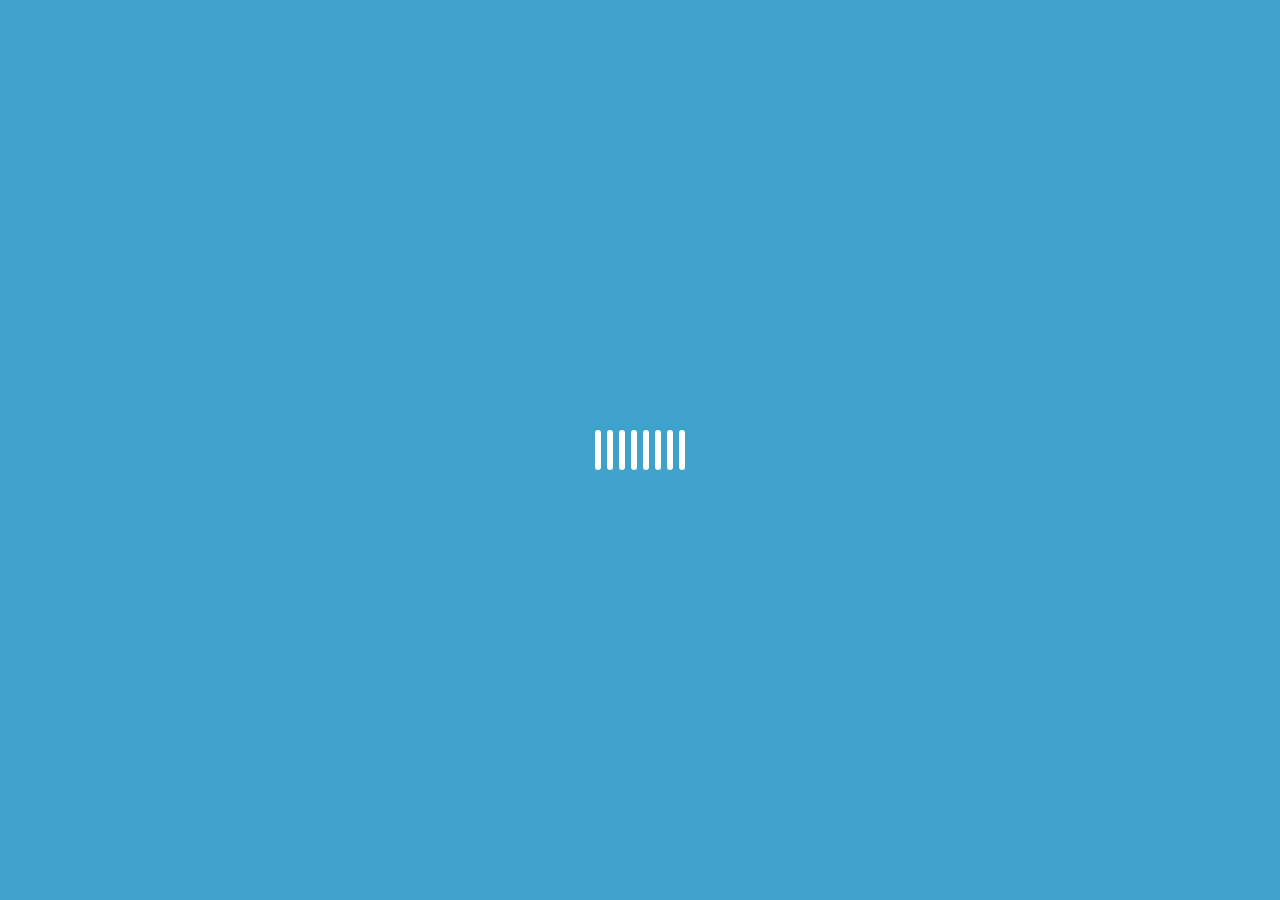
<file: index.html>
<!DOCTYPE html>
<html lang="en" dir="ltr">
  <head>
    <meta charset="utf-8">
    <title></title>
    <link rel="stylesheet" href="CSS/new.css">

  </head>
  <body>
      <div class="preload" id="preload">
    <div class="loading">
      <div class="obj"></div>
      <div class="obj"></div>
      <div class="obj"></div>
      <div class="obj"></div>
      <div class="obj"></div>
      <div class="obj"></div>
      <div class="obj"></div>
      <div class="obj"></div>
    </div>
    </div>
<script src="script/script.js"></script>



  </body>
</html>
</file>
<file: CSS/new.css>
body{
    margin: 0;
    padding: 0;
    background: rgb(62, 162, 202);
  }
  .loading{
    position: absolute;
    top: 50%;
    left: 50%;
    transform: translate(-50%,-50%);
    height: 40px;
    display: flex;
    align-items: center;
  }
  .obj{
    width: 6px;
    height: 40px;
    background: white;
    margin: 0 3px;
    border-radius: 10px;
    animation: loading 2.5s ;
  }
  .obj:nth-child(2){
    animation-delay: 0.3s;
  }
  .obj:nth-child(3){
    animation-delay: 0.6s;
  }
  .obj:nth-child(4){
    animation-delay: 0.9s;
  }
  .obj:nth-child(5){
    animation-delay: 1.3s;
  }
  .obj:nth-child(6){
    animation-delay: 1.6s;
  }
  .obj:nth-child(7){
    animation-delay: 1.9s;
  }
  .obj:nth-child(8){
    animation-delay: 2.2s;
  }
  
  @keyframes loading {
    0%{
      height: 0;
    }
    50%{
      height: 40px;
    }
    100%{
      height: 0;
    }
  }
</file>
